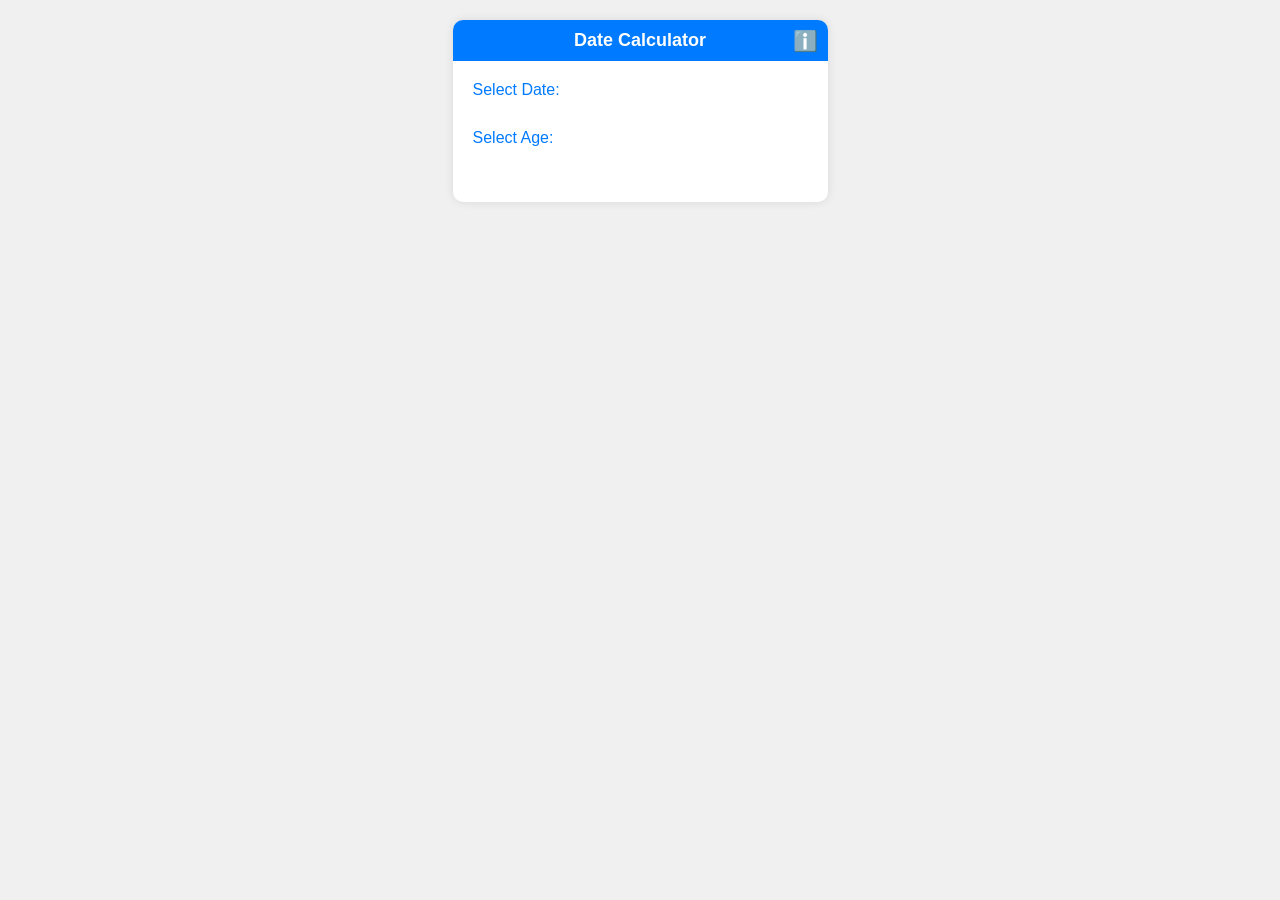
<file: index.html>
<!DOCTYPE html>
<html lang="en">
<head>
    <meta charset="UTF-8">
    <meta name="viewport" content="width=device-width, initial-scale=1.0">
    <title>Date Calculator</title>
    <link rel="stylesheet" href="styles.css">
</head>
<body>
    <div class="date-calculator-container">
        <div class="header">
            <span class="header-text">Date Calculator</span>
            <span class="info-icon">ℹ️</span>
        </div>
        <div class="content">
            <div class="input-group">
                <label>Select Date:</label>
                <div class="wheel" id="monthWheel"></div>
                <div class="wheel" id="dayWheel"></div>
                <div class="wheel" id="yearWheel"></div>
            </div>
            <div class="input-group">
                <label>Select Age:</label>
                <div class="wheel" id="ageYearWheel"></div>
                <div class="wheel" id="ageMonthWheel"></div>
                <div class="wheel" id="ageDayWheel"></div>
            </div>
            <div class="result" id="result"></div>
        </div>
    </div>
    <script src="script.js"></script>
</body>
</html>
</file>
<file: styles.css>
body {
    font-family: -apple-system, BlinkMacSystemFont, 'Segoe UI', Roboto, Oxygen, Ubuntu, Cantarell, 'Open Sans', 'Helvetica Neue', sans-serif;
    margin: 0;
    padding: 0;
    background-color: #f0f0f0;
}

.date-calculator-container {
    max-width: 375px;
    margin: 20px auto;
    background-color: white;
    border-radius: 10px;
    overflow: hidden;
    box-shadow: 0 0 10px rgba(0,0,0,0.1);
}

.header {
    background-color: #007AFF;
    color: white;
    padding: 10px;
    text-align: center;
    position: relative;
}

.header-text {
    font-size: 18px;
    font-weight: bold;
}

.info-icon {
    position: absolute;
    right: 10px;
    top: 50%;
    transform: translateY(-50%);
}

.content {
    padding: 20px;
}

h2 {
    color: #007AFF;
    margin-top: 0;
}

.result {
    font-size: 24px;
    font-weight: bold;
    text-align: center;
    margin-bottom: 20px;
}

.input-group {
    margin-bottom: 15px;
}

.input-group label {
    display: block;
    margin-bottom: 5px;
    color: #007AFF;
}

.wheel {
    flex: 1;
    overflow-y: scroll;
    text-align: center;
    scrollbar-width: none;
    -ms-overflow-style: none;
    margin-top: 5px;
}

.wheel::-webkit-scrollbar {
    display: none;
}

.wheel-item {
    padding: 15px 0;
    font-size: 16px;
    background-color: white;
    text-align: center;
}

.wheel-item.padding-item {
    height: 30px; /* This should match the height of the selected item */
    /* visibility: hidden; Make padding items invisible instead of using `visibility: hidden` */
}

.wheel-item.selected {
    font-weight: bold;
    color: #007AFF;
}

.date-picker {
    display: flex;
    justify-content: space-between;
    border-radius: 5px;
    position: relative;
    overflow: hidden;
    height: 150px; /* Adjust based on the height of 5 items (including padding items) */
    background-color: transparent;
}

.date-picker::after {
    content: '';
    position: absolute;
    left: 0;
    right: 0;
    top: 50%;
    height: 30px; /* This should match the height of the selected item */
    background-color: rgba(0, 122, 255, 0.2);
    border: 1px solid black;
    pointer-events: none;
    transform: translateY(-50%);
}

#targetDate {
    font-size: 16px;
    font-weight: bold;
    text-align: center;
    padding: 10px;
    background-color: #f0f0f0;
    border-radius: 5px;
    border: 1px solid #007AFF;
    width: 100%;
    box-sizing: border-box;
}

input[type="range"] {
    width: 100%;
    -webkit-appearance: none;
    height: 5px;
    background: #007AFF;
    outline: none;
    opacity: 0.7;
    transition: opacity .2s;
}

input[type="range"]::-webkit-slider-thumb {
    -webkit-appearance: none;
    appearance: none;
    width: 20px;
    height: 20px;
    background: #007AFF;
    cursor: pointer;
    border-radius: 50%;
}

.birthdate-finder {
    margin-top: 30px;
}

.birthdate-finder-title {
    content: '';
    position: relative;
    /* left: 0; */
    /* right: 0; */
    /* top: 50%; */
    height: 32px; 
    /* border-top: 2px solid black;
    border-bottom: 2px solid black; */
    border-top: 1mm solid black;
    pointer-events: none;
    transform: translateY(-50%);
    /* padding: 10px; */
    padding-top: 10px;
    padding-bottom: 10px;
    text-align: left;

}

.desired-age-title {
    font-size: 24px;
    font-weight: bold;
    text-align: center;
    /* margin-bottom: 20px; */
}

.wheel-group {
    display: flex;
    flex-direction: column;
    align-items: center;
    text-align: center;
    gap: 5px; 
}

.date-picker-bottom {
    display: flex;
    justify-content: space-around;
    border-radius: 5px;
    align-items: center;
}

#prematuritySlider {
    -webkit-appearance: none;
    appearance: none;
    width: 100%;
    height: 8px;
    background: linear-gradient(to right, #858687, #007AFF); /* Define your gradient here */
    border-radius: 5px;
    outline: none;
    opacity: 0.9;
    transition: opacity 0.2s;
}

/* For Chrome, Safari, and other WebKit browsers */
#prematuritySlider::-webkit-slider-thumb {
    -webkit-appearance: none;
    appearance: none;
    width: 20px;
    height: 20px;
    background-color: #fff;
    border-radius: 50%;
    cursor: pointer;
    border: 2px solid #007AFF;
}

/* For Firefox */
#prematuritySlider::-moz-range-thumb {
    width: 20px;
    height: 20px;
    background-color: #fff;
    border-radius: 50%;
    cursor: pointer;
    border: 2px solid #007AFF;
}

.info-icon {
    cursor: pointer;
    font-size: 20px;
}

.tooltip {
    display: none;
    position: absolute;
    right: 10px;
    top: 100%;
    background-color: white;
    border: 1px solid #007AFF;
    border-radius: 5px;
    padding: 10px;
    width: 250px;
    z-index: 1000;
    color: #333;
    font-size: 14px;
    box-shadow: 0 2px 5px rgba(0,0,0,0.2);
}
</file>
